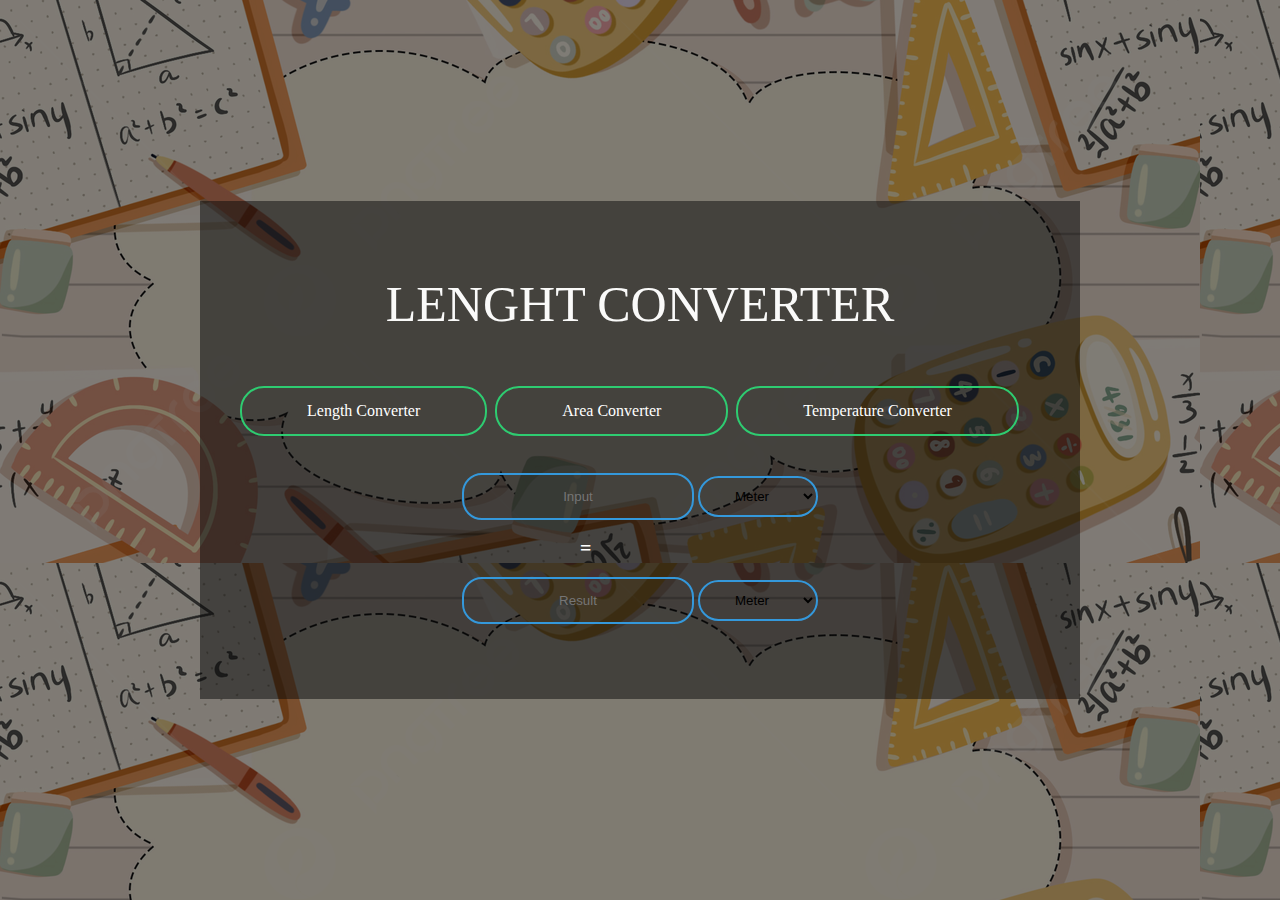
<file: index.html>
<!DOCTYPE html>
<html>
<head>
	<meta charset="utf-8">
	<meta name="viewport" content="width=device-width, initial-scale=1">
	<title>length Converter</title>
	<link rel="stylesheet" type="text/css" href="style.css">

</head>
<body>


<form class="box"  method="post">

<h1>LENGHT CONVERTER</h1>

<div class=main>
	<a href="index.html"><i class="fas fa-house-user"></i> Length Converter</a>
	&nbsp;
   <a href="area.html"><i class="fas fa-house-user"></i> Area Converter</a>
   &nbsp;
   <a href="temp.html"><i class="fas fa-users-cog"></i> Temperature Converter</a>
</div>


<div class="text">
<input type="text" placeholder="Input" id="input"> 
<select id="inputType">
	<option value="meter">Meter</option>
	<option value="kilometer">Kilometer</option>
	<option value="Centimeter">CentiMeter</option>
</select>
</div>

<h2>=</h2>

<div class="text">
<input type="text" placeholder="Result" id="result">
<select id="resultType">
	<option value="meter">Meter</option>
	<option value="kilometer">Kilometer</option>
	<option value="Centimeter">CentiMeter</option>
</select>
</div>
<br>
</form>

<script src="length.js"></script>

</body>
</html>
</file>
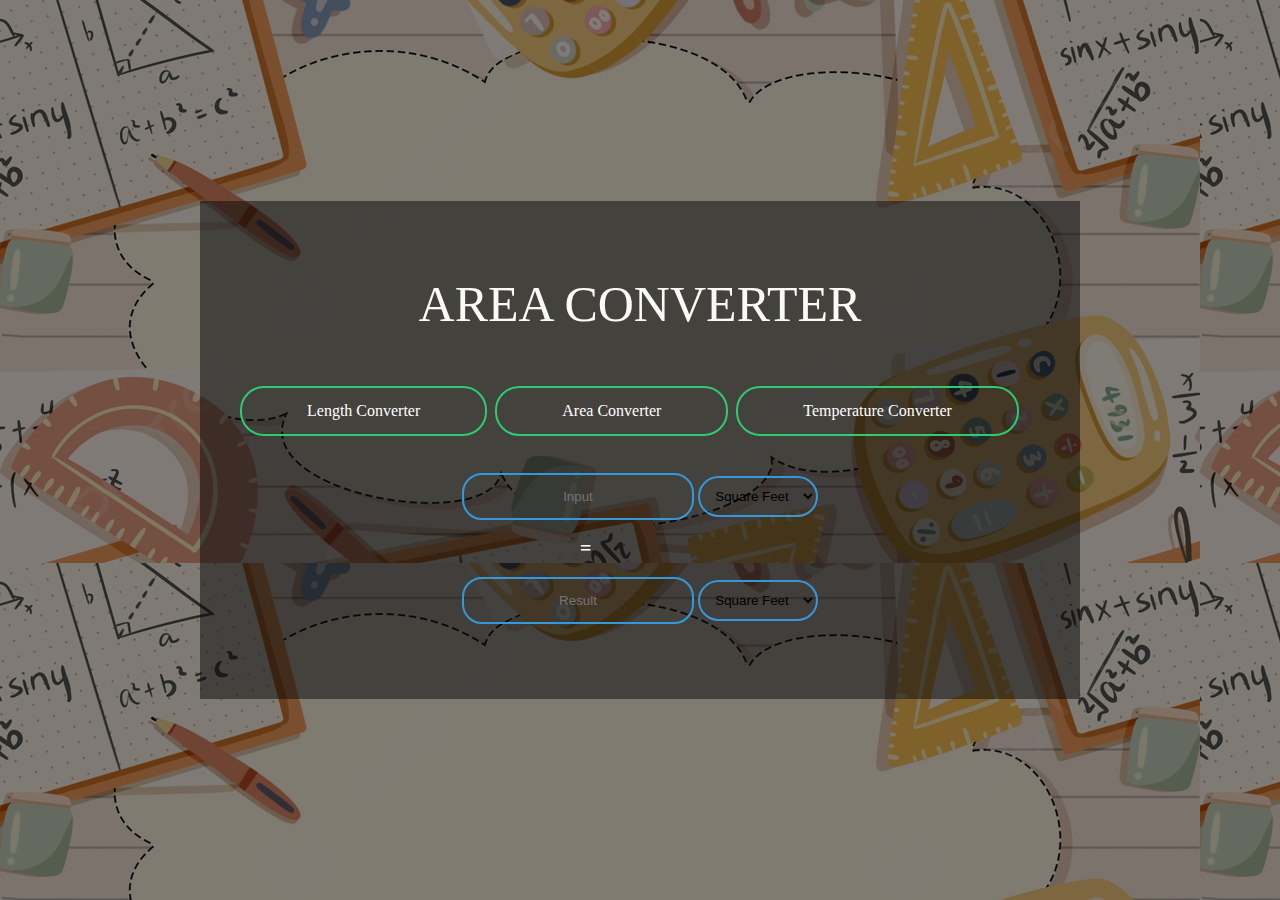
<file: area.html>
<!DOCTYPE html>
<html>
<head>
	<meta charset="utf-8">
	<meta name="viewport" content="width=device-width, initial-scale=1">
	<title>Area Converter</title>
	<link rel="stylesheet" type="text/css" href="style.css">

</head>
<body>


<form class="box"  method="post">

<h1>AREA CONVERTER</h1>

<div class=main>
	<a href="index.html"><i class="fas fa-house-user"></i> Length Converter</a>
	&nbsp;
   <a href="area.html"><i class="fas fa-house-user"></i> Area Converter</a>
   &nbsp;
   <a href="temp.html"><i class="fas fa-users-cog"></i> Temperature Converter</a>
</div>


<div class="text">
<input type="text" placeholder="Input" id="input"> 
<select id="inputType">
	<option value="square_feet">Square Feet</option>
	<option value="square_inches">Square Inches</option>
	<option value="square_meter">Square Meter</option>
</select>
</div>

<h2>=</h2>

<div class="text">
<input type="text" placeholder="Result" id="result">
<select id="resultType">
	<option value="square_feet">Square Feet</option>
	<option value="square_inches">Square Inches</option>
	<option value="square_meter">Square Meter</option>
</select>
</div>
<br>
</form>

<script src="area.js"></script>

</body>
</html>
</file>
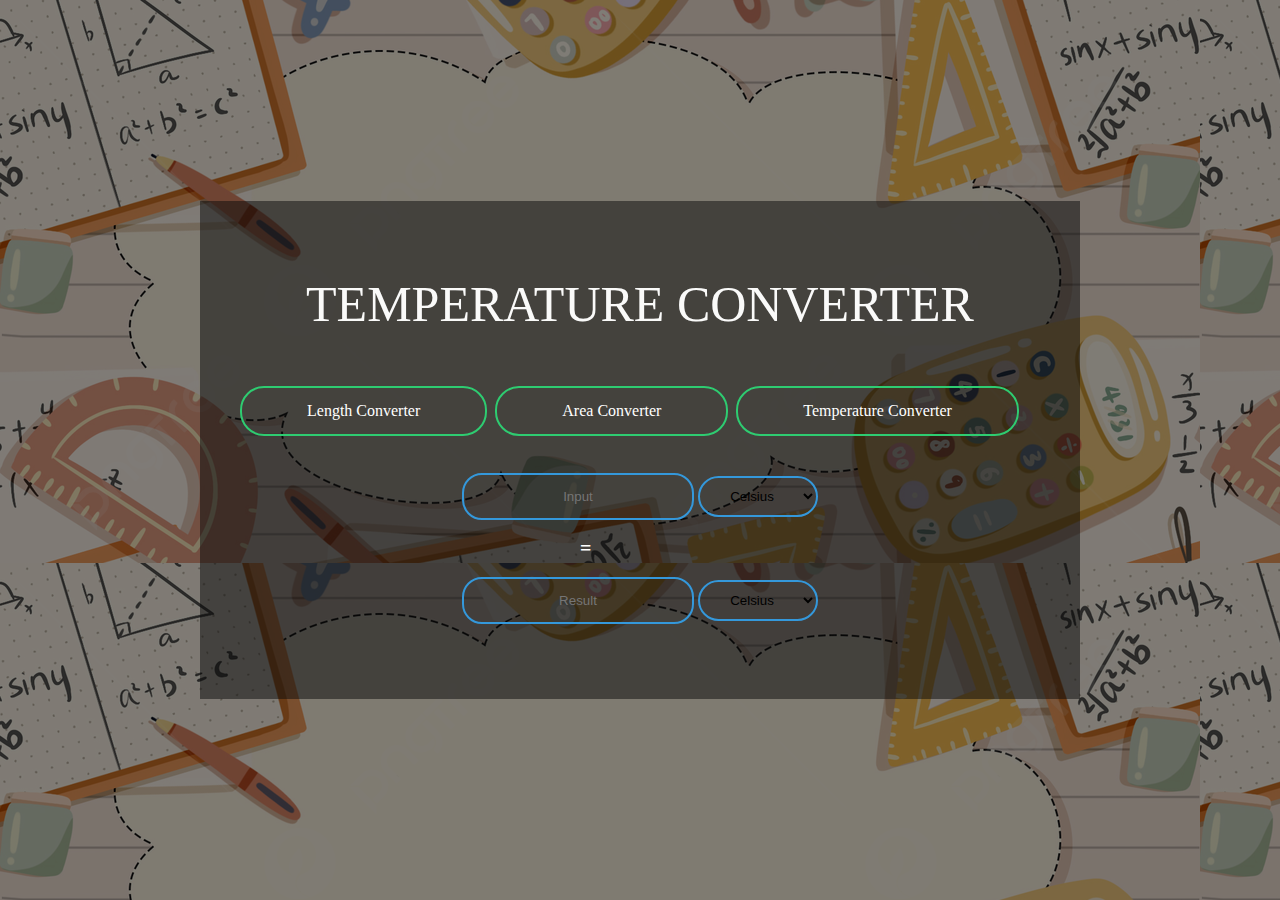
<file: temp.html>
<!DOCTYPE html>
<html>
<head>
	<meta charset="utf-8">
	<meta name="viewport" content="width=device-width, initial-scale=1">
	<title>Temperature Converter</title>
	<link rel="stylesheet" type="text/css" href="style.css">

</head>
<body>


<form class="box"  method="post">

<h1>TEMPERATURE CONVERTER</h1>

<div class=main>
	<a href="index.html"><i class="fas fa-house-user"></i> Length Converter</a>
	&nbsp;
   <a href="area.html"><i class="fas fa-house-user"></i> Area Converter</a>
   &nbsp;
   <a href="temp.html"><i class="fas fa-users-cog"></i> Temperature Converter</a>
</div>


<div class="text">
<input type="text" placeholder="Input" id="input"> 
<select id="inputType">
	<option value="celsius">Celsius</option>
	<option value="fahrenheit">Fahrenheit</option>
	<option value="kelvin">Kelvin</option>
</select>
</div>

<h2>=</h2>

<div class="text">
<input type="text" placeholder="Result" id="result">
<select id="resultType">
	<option value="celsius">Celsius</option>
	<option value="fahrenheit">Fahrenheit</option>
	<option value="kelvin">Kelvin</option>
</select>
</div>
<br>
</form>

<script src="temp.js"></script>

</body>
</html>
</file>
<file: style.css>
body{
background-image: linear-gradient(rgba(0,0,0,0.5),rgba(0,0,0,0.5)), url("unit.jpg");

}

a{
  float: left;
  list-style-type: none;
  text-decoration: none;
   border:0;
  background: none;
  display: block;
  margin: 20px auto;
  margin-right: 8px;
  
  border: 2px solid #2ecc71;
  padding: 14px 65px;
  outline: none;
  color: white;
  border-radius: 24px;
  transition: 0.25s;
  cursor: pointer;
}
a:hover
{
background: #2ecc71;
}

.box{
  width: 800px;
  padding: 40px;
  position: absolute;
  top: 50%;
  left: 50%;
  transform: translate(-50%,-50%);
  background: rgba(10, 10, 10, 0.5);
  
}
.box h1{
	text-align: center;
  color: #fffffff8;
  font-size: 50px;
  border: 2px ;
  font-weight: 500;
}

.box h2{
  color: #fff;
  margin: 0px;
  padding-left: 340px;
  font-size: 20px;
  border: 5px ;
}

.text{
	text-align: center;
}

.box input[type = "text"]{
  border:0;
  background: none;
  margin: auto;
  text-align: center;
  border: 2px solid #3498db;
  padding: 14px ;
  width: 200px;
  outline: none;
  color: white;
  border-radius: 20px;
  transition: 0.25s;
}

.box input[type = "text"]:hover
{
  width: 220px;
  border-color: #2ecc71;
}

.box select{
	border:0;
  background: none;
  margin: 20px auto;
  text-align: center;
  border: 2px solid #3498db;
  padding: 10px;
  outline: none;
  border-radius: 24px;
  transition: 0.25s;
}

.box select:hover
{
  border-color: #2ecc71;
}





#inputType,#resultType{
	width: 120px;
	text-align: center;
	color: black;
}
</file>
